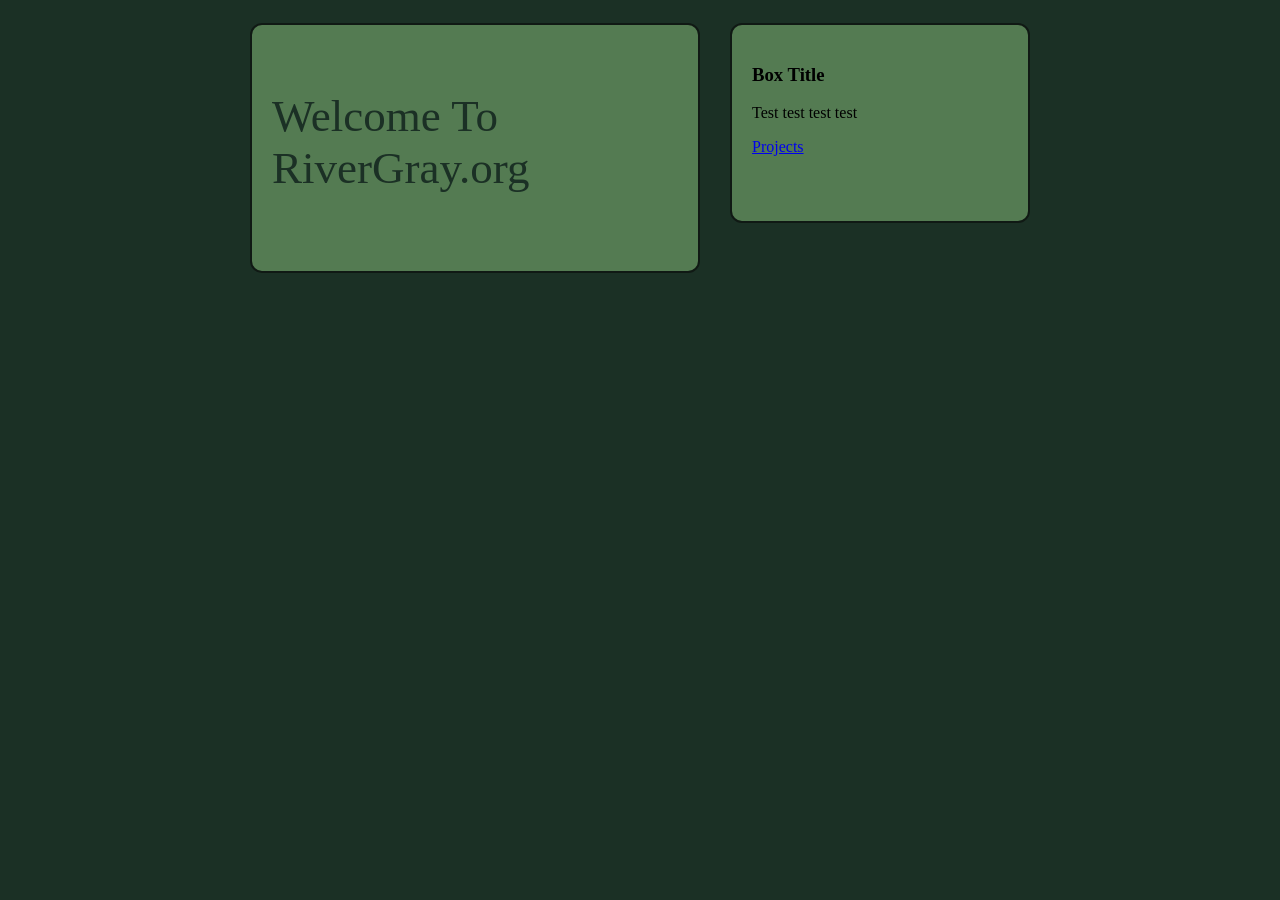
<file: index.html>
<!DOCTYPE html>
<html lang="en"
<head>
    <meta charset="UTF-8">
    <title>Home</title>
    <link rel="stylesheet" href="css/main.css">
    
    <style>
    .boxmain {
      /* Box sizing, width, and height */
      box-sizing: border-box; /* Includes padding/border in total width */
      width: 450px;
      height: 250px;
      
      /* Visual styling */
      background-color: #547B52;
      border: 2px solid #101914;
      border-radius: 12px; /* Rounds the corners */
      
      /* Spacing */
      padding: 20px;  /* Space inside the box (around the text) */
      margin: 15px;   /* Space outside the box (away from other elements) */
    }
  </style>
    <div class="parent">
    <div class="boxmain">
    <div class="Large-Text">
        <p class="center-text">Welcome To RiverGray.org</p></div>
    </div>
</head>

<body>

      <style>
    .box1 {
      /* Box sizing, width, and height */
      box-sizing: border-box; /* Includes padding/border in total width */
      width: 300px;
      height: 200px;
      
      /* Visual styling */
      background-color: #547B52;
      border: 2px solid #101914;
      border-radius: 12px; /* Rounds the corners */
      
      /* Spacing */
      padding: 20px;  /* Space inside the box (around the text) */
      margin: 15px;   /* Space outside the box (away from other elements) */
    }
  </style>

    <div class="box1">
    <h3>Box Title</h3>
    <p>Test test test test</p>
    <a href="projects.html">Projects</a>
  </div>
</body>
</file>
<file: css/main.css>
body {
  background-color:#1B3025;
}

.parent {
  display: flex;
  justify-content: center; /* Centers horizontally */
  height: 33vh;
}

.boxmain {
  padding: 20px;
}

.center-text {
    display: flex;
    text-align: left;
}

.Large-Text {
    font-size:45px;
    color:#1B3025;
    
}
</file>
